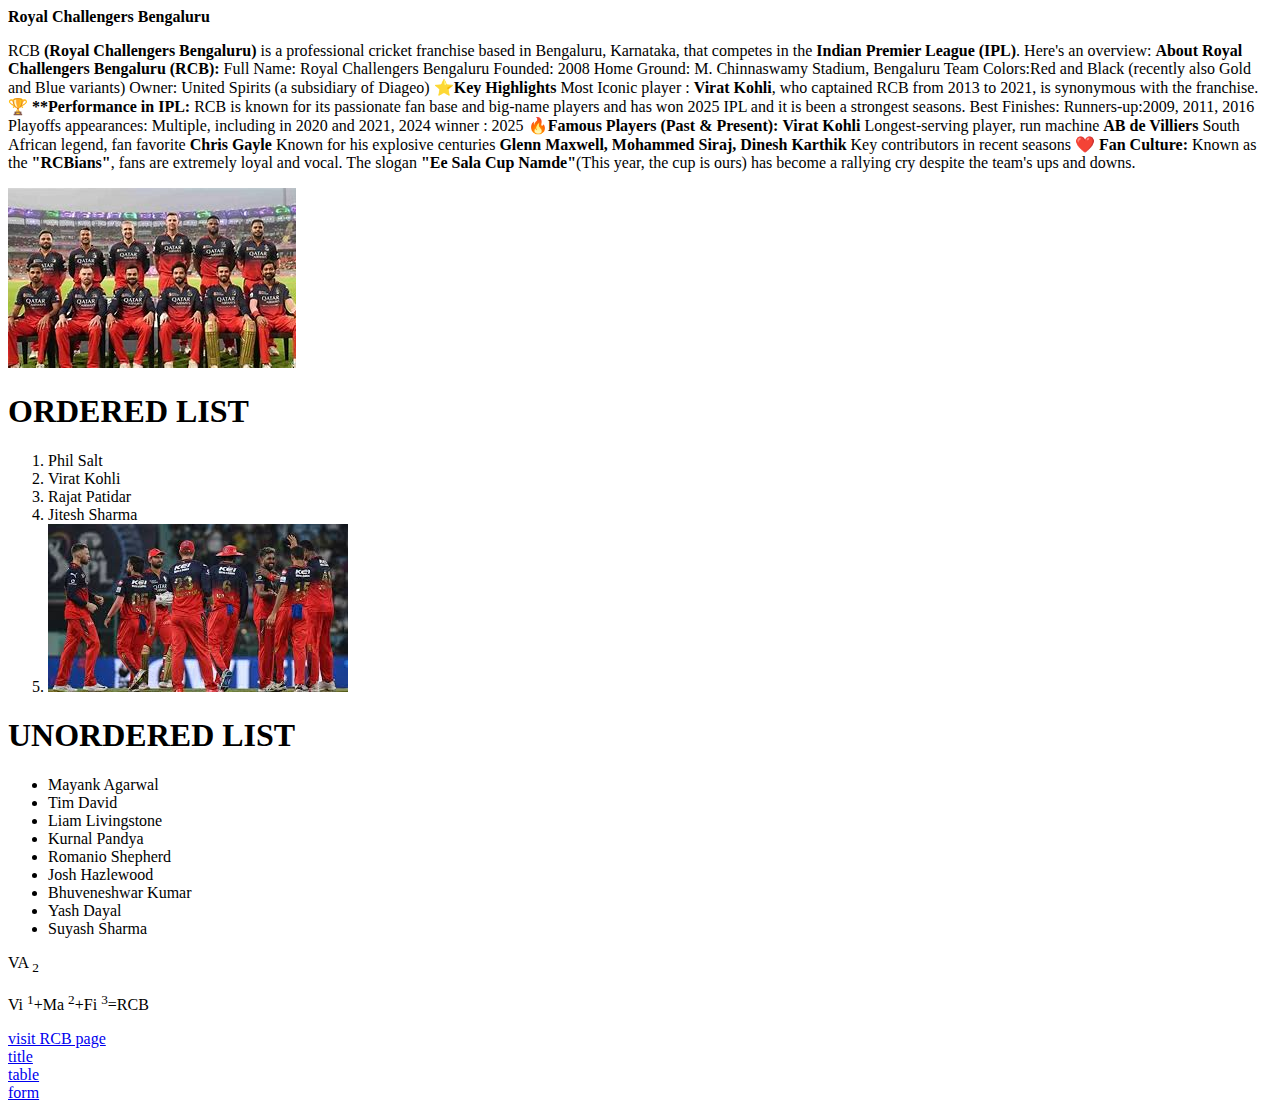
<file: index.html>
<!DOCTYPE html>
<html lang="en">
<head>
    <meta charset="UTF-8">
    <meta name="viewport" content="width=device-width, initial-scale=1.0">
    <title>Document</title>
</head>
<body>
   <html><b>Royal Challengers Bengaluru</b></html> 
</body>
<p>RCB <b>(Royal Challengers Bengaluru)</b> is a professional cricket franchise based in Bengaluru, Karnataka, that competes in the <b>Indian Premier League (IPL)</b>. Here's an overview:
<b>About Royal Challengers Bengaluru (RCB):</b>
Full Name: Royal Challengers Bengaluru
Founded: 2008
Home Ground: M. Chinnaswamy Stadium, Bengaluru
Team Colors:Red and Black (recently also Gold and Blue variants)
Owner: United Spirits (a subsidiary of Diageo)

<b>⭐Key Highlights</b>

Most Iconic player : <b>Virat Kohli</b>, who captained RCB from 2013 to 2021, is synonymous with the franchise.


<b>🏆 **Performance in IPL:</b>

RCB is known for its passionate fan base and big-name players and has won 2025 IPL and it is been a strongest seasons.
Best Finishes:

Runners-up:2009, 2011, 2016
Playoffs appearances: Multiple, including in 2020 and 2021, 2024
winner : 2025 

<b>🔥Famous Players (Past & Present):</b>

<b>Virat Kohli</b> Longest-serving player, run machine
<b>AB de Villiers</b> South African legend, fan favorite
<b>Chris Gayle</b> Known for his explosive centuries
<b>Glenn Maxwell, Mohammed Siraj, Dinesh Karthik</b> Key contributors in recent seasons

<b>❤️ Fan Culture:</b>

Known as the <b>"RCBians"</b>, fans are extremely loyal and vocal.
The slogan <b>"Ee Sala Cup Namde"</b>(This year, the cup is ours) has become a rallying cry despite the team's ups and downs.
</p>
<img src="25.jpg" alt="RCB">
<body>
    <h1>ORDERED LIST</h1>
    <ol>
        <li>Phil Salt</li>
        <li>Virat Kohli</li>
        <li>Rajat Patidar</li>
        <li>Jitesh Sharma</li>
        <li><img src="R1.jpg" alt="RCB"></li>
    </ol>
    <h1>UNORDERED LIST</h1>
    <ul>
        <li>Mayank Agarwal</li>
        <li>Tim David</li>
        <li>Liam Livingstone</li>
        <li>Kurnal Pandya</li>
        <li>Romanio Shepherd</li>
        <li>Josh Hazlewood</li>
        <li>Bhuveneshwar Kumar</li>
        <li>Yash Dayal</li>
        <li>Suyash Sharma</li>
    </ul>
<p>VA <sub>2</sub></p>
<p>Vi <sup>1</sup>+Ma <sup>2</sup>+Fi <sup>3</sup>=RCB</p>
<a href="https://www.royalchallengersbengaluru.com/" target="_blank">visit RCB page</a>
<br>
<a href="second.html">title</a>
<br>
<a href="table.html">table</a>
<br>
<a href="form.html">form</a>
<br>
</body>
</html>
</file>
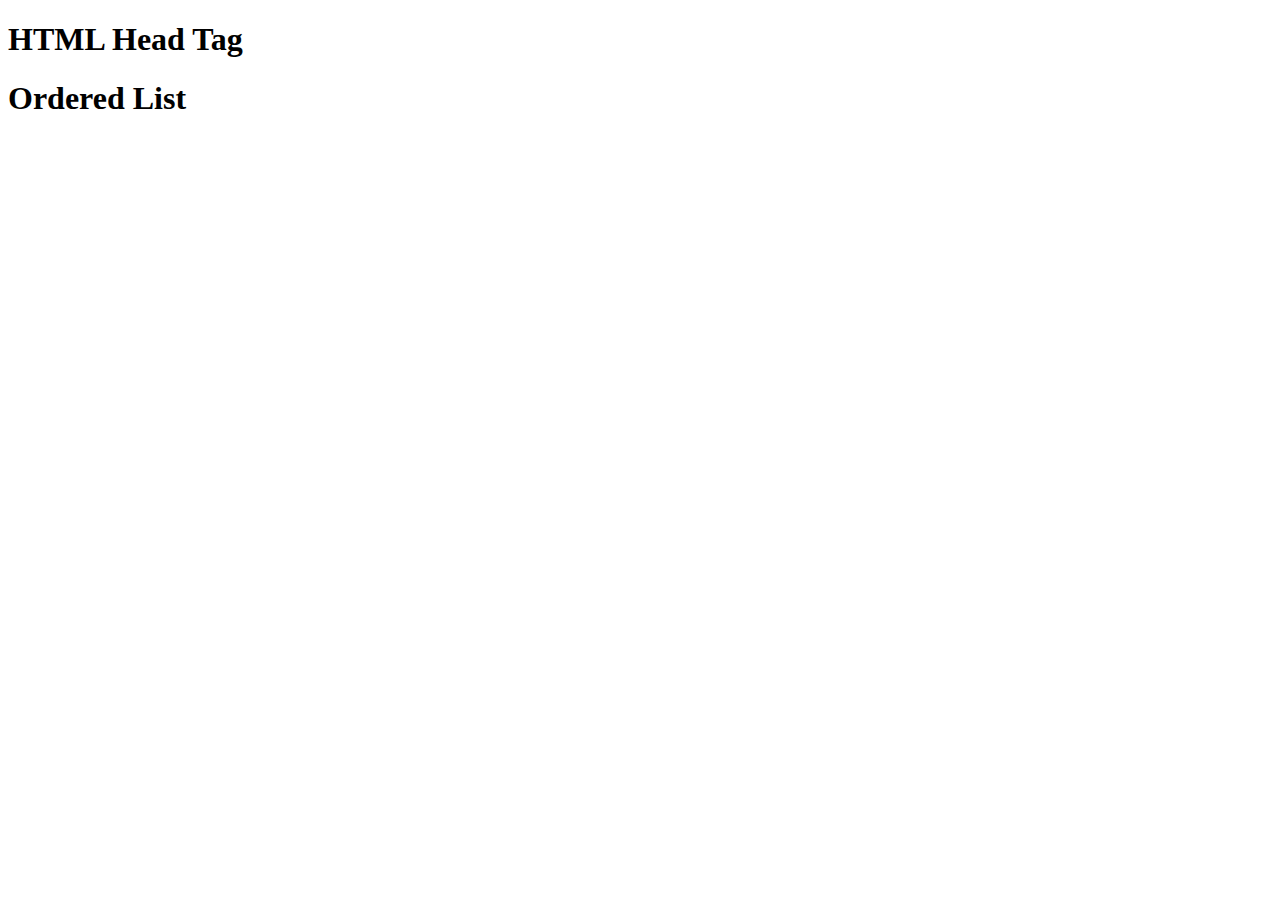
<file: about.html>
<!DOCTYPE html>
<html lang="en">
<head>
    <meta charset="UTF-8">
    <meta name="viewport" content="width=device-width, initial-scale=1.0">
    <title>Document</title>
</head>
<body>
    <!DOCTYPE html>
<html lang="en">
<head>
   <title>ABOUT</title>
   <style>
     .select{
        color: black;
     }
     #order{
        font-size: small;
     }
   </style>
</head>
<body>
    <h1 class="select">HTML Head Tag</h1>
    <!-- <h2>comment this</h2> -->
     <h1>Ordered List</h1>
     <ol></ol>
    
</body>
</html>
</body>
</html>
</file>
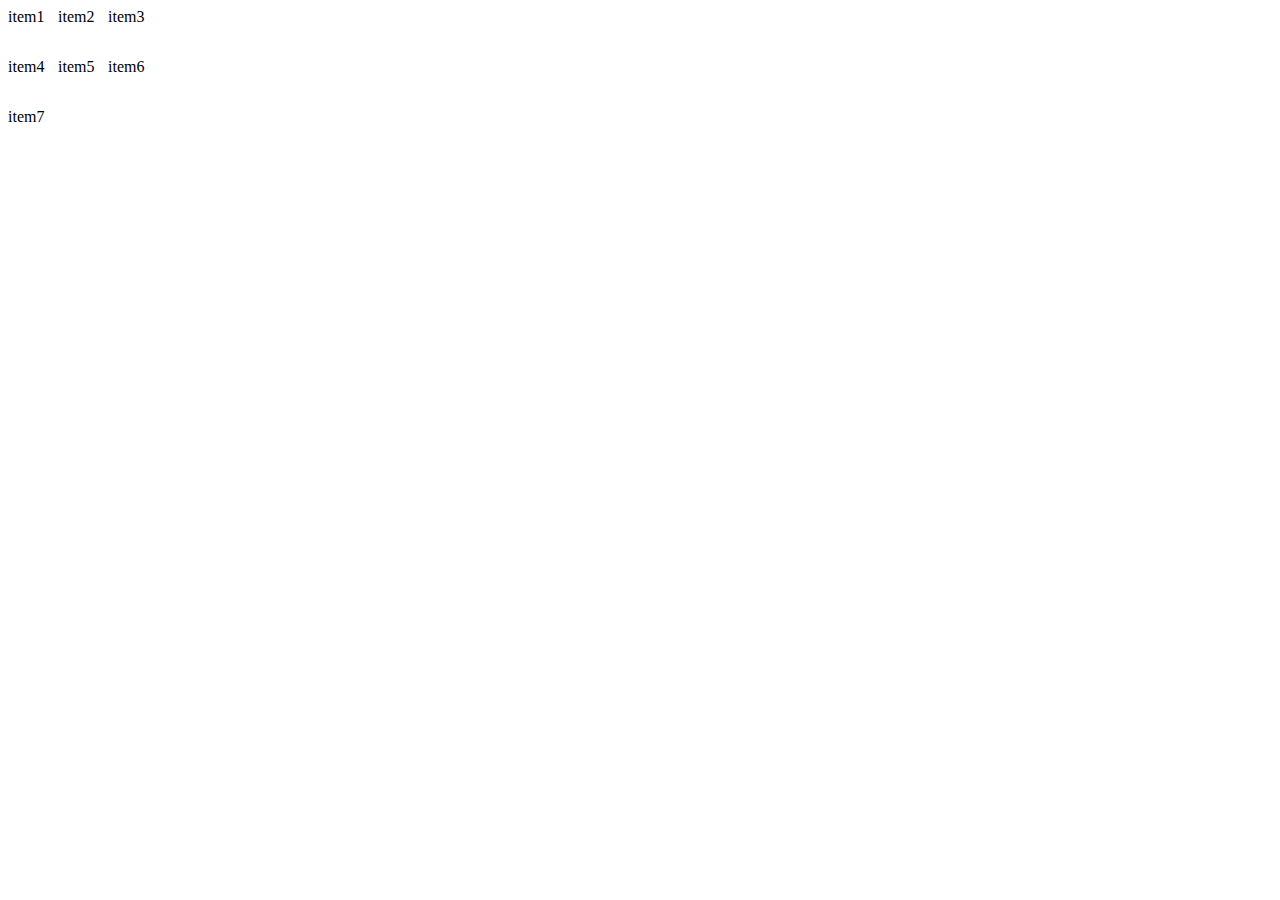
<file: display.html>
<!!DOCTYPE html>
<html lang="en">
<head>
    <meta charset="UTF-8">
    <meta name="viewport" content="width=device-width, initial-scale=1.0">
    <title>Document</title>
     <link rel="stylesheet" href="style.css">
</head>
<body>
    <div class="grid-container">
    <div class="item">item1</div>
    <div class="item">item2</div>
    <div class="item">item3</div>
    <div class="item">item4</div>
    <div class="item">item5</div>
    <div class="item">item6</div>
    <div class="item">item7</div>
    
    
</div>
</file>
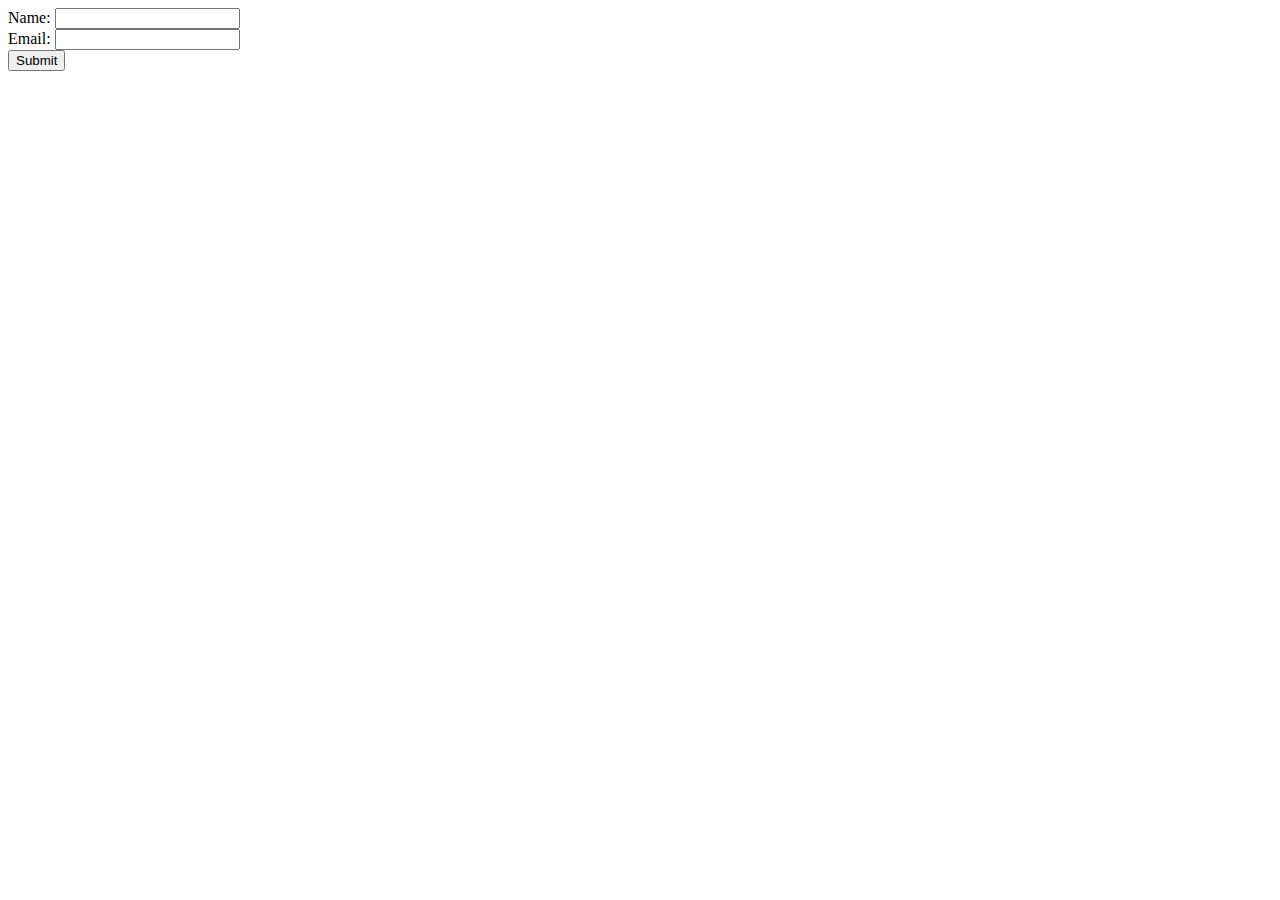
<file: form.html>
<!DOCTYPE html>
<html lang="en">
<head>
    <meta charset="UTF-8">
    <meta name="viewport" content="width=device-width, initial-scale=1.0">
    <title>Document</title>
</head>
<body>
    <form>
        <label for="Name">Name:</label>
        <input type="text">
        <br>
        <label for="email">Email:</label>
        <input type="email" name="" id=""required>
        <label for="number" name="" id=""></label>
        <br>
        <input type="submit" vale="submit">
    </form>
</body>
</html>
</file>
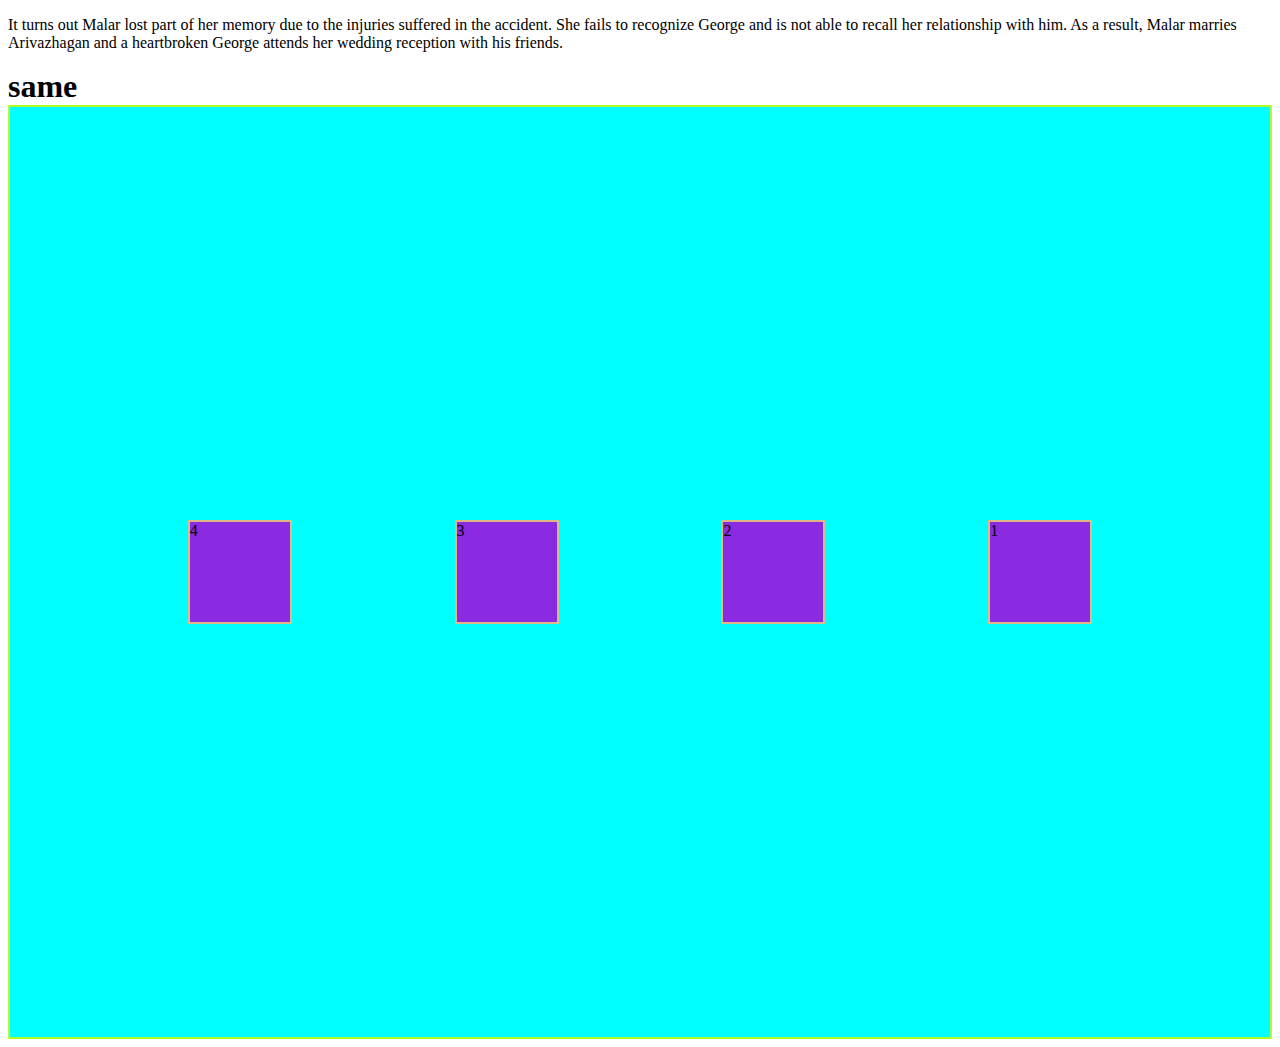
<file: grid.html>
<!DOCTYPE html>
<html lang="en">
<head>
    <meta charset="UTF-8">
    <meta name="viewport" content="width=device-width, initial-scale=1.0">
    <title>Document</title>
     <link rel="stylesheet" href="style.css">
</head>
<body>
    <div class="inline">
        <p>It turns out Malar lost part of her memory due to the injuries suffered in the accident.<span>
         She fails to recognize George and is not able to recall her relationship with him.</span> As a result, Malar marries Arivazhagan and a heartbroken George attends her wedding reception with his friends.</p>

    </div>
    <div>
        <h1 class="inline">same</h1>
        <h1 class="inline"></h1>
    </div>
    <div class="flex-container">
        <div class="items">1</div>
          <div class="items">2</div>
            <div class="items">3</div>
              <div class="items">4</div>
    </div>
</body>
</html>
</file>
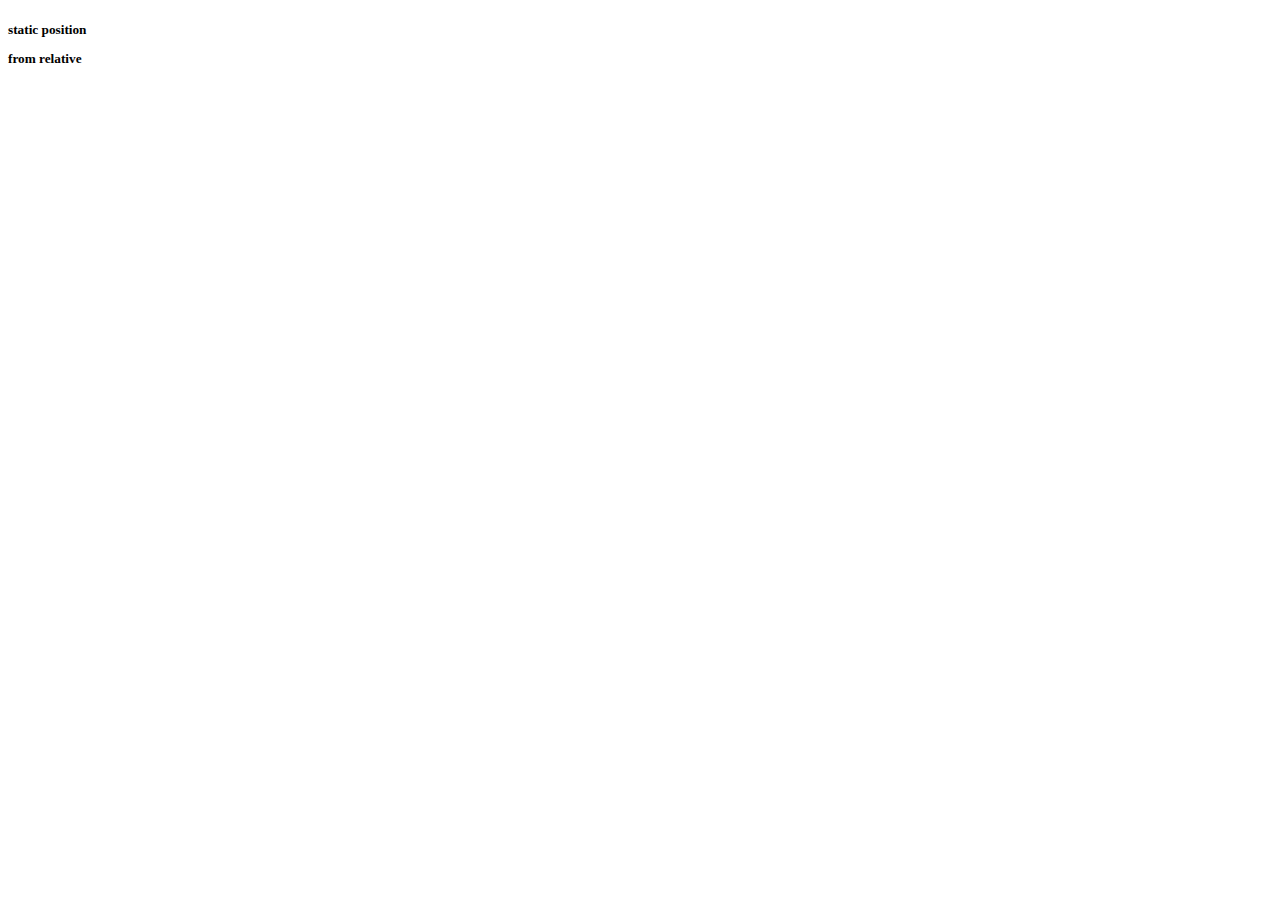
<file: position.html>
<!DOCTYPE html>
<html lang="en">
<head>
    <meta charset="UTF-8">
    <meta name="viewport" content="width=<device-width>, initial-scale=1.0">
    <title>Document</title>
</head>
<body>
    <div class="position">
        <h5>static position
            <div class="relative">
                <p>from relative</p>
            </div>
        </h5>
    </div>
</body>
</html>
</file>
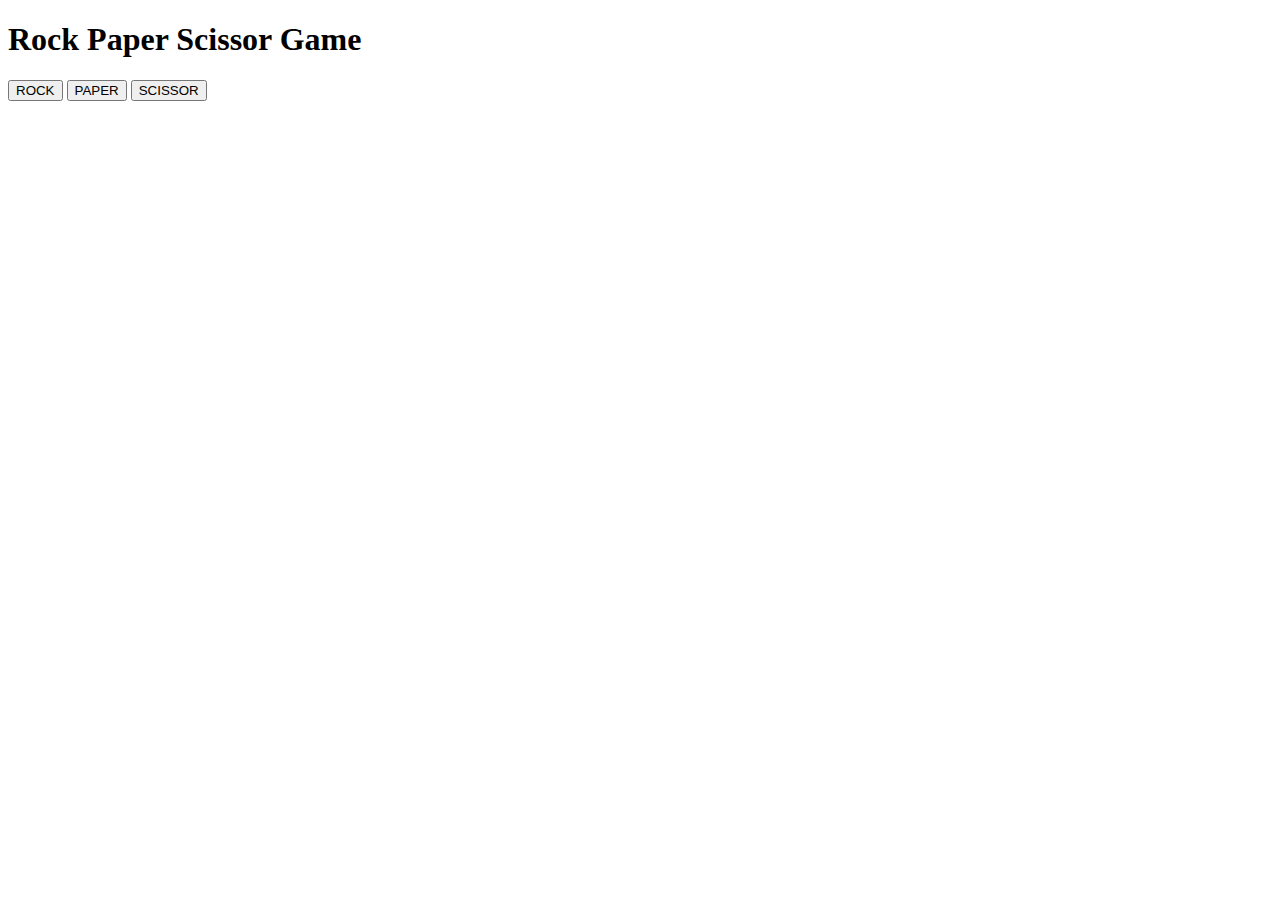
<file: rocky.html>
<!DOCTYPE html>
<html lang="en">
<head>
    <meta charset="UTF-8">
    <meta name="viewport" content="width=device-width, initial-scale=1.0">
    <title>rock paper sissor</title>
</head>
<body>
    <h1> Rock Paper Scissor Game</h1>
    <button onclick="game('rock')"> ROCK </button>
    <button onclick="game('paper')"> PAPER </button>
    <button onclick="game('scissor')"> SCISSOR </button>
    <h1 id="result"></h1>
    <script>
        function game(user){
            const choices=['rock','paper','scissor']
            let computer=choices[Math.floor(Math.random()*3)]
            let result=''
            if(user===computer){
                result=`it's draw`
                       
             else if((user==='rock' && computer==='paper')||(user==='paper' && computer==='scissor')||(user==='scissors' && computer==='rock')){
                result = `you lose`
            }
            else{
                 result=`you won`       
            }
            document.getElementById('result').innerText=result
        }
    </script>
    

</body>
</html>
</file>
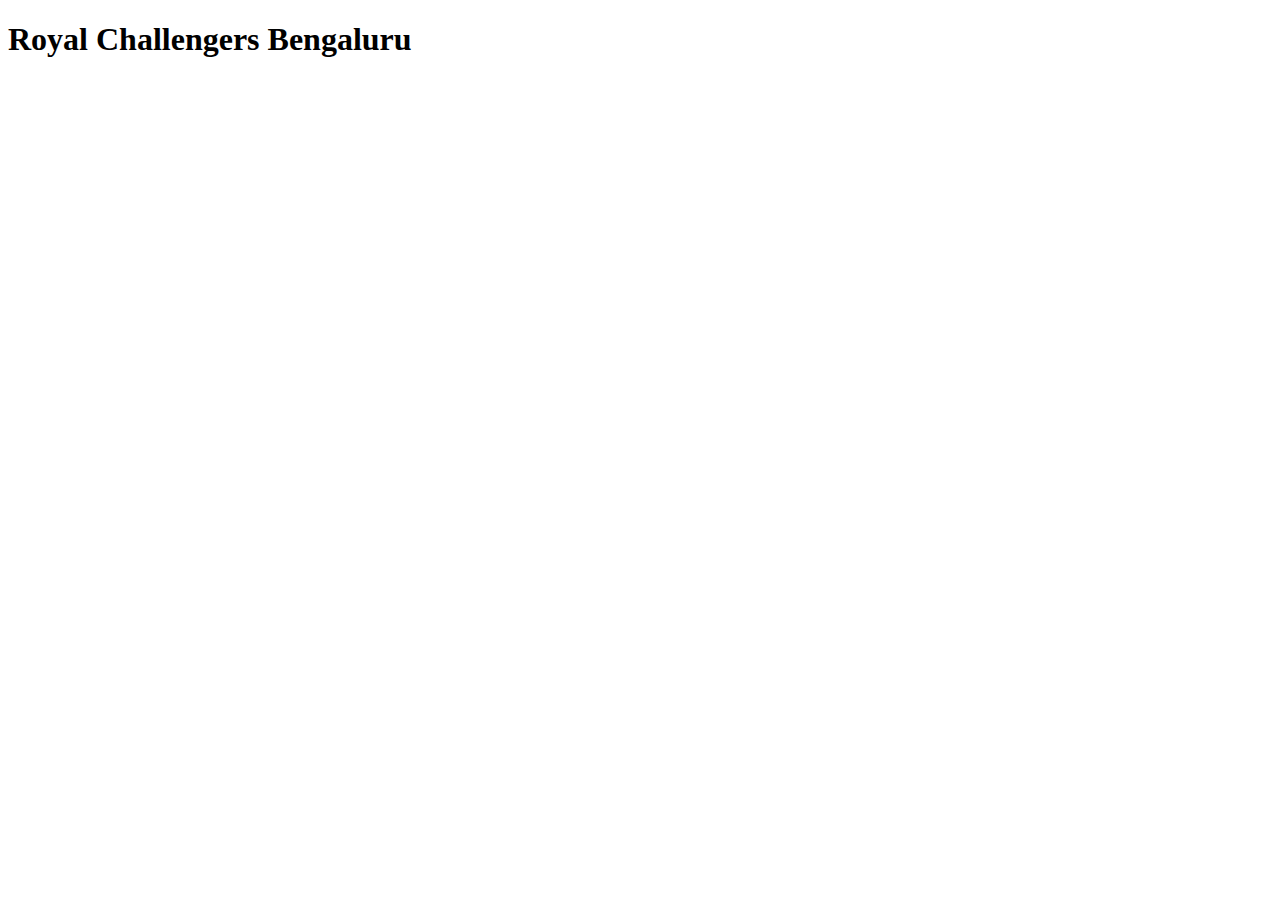
<file: second.html>
<!DOCTYPE html>
<html lang="en">
<head>
    <meta charset="UTF-8">
    <meta name="viewport" content="width=, initial-scale=1.0">
    <title>Document</title>
</head>
<body>
    <h1>Royal Challengers Bengaluru</h1>
</body>
</html>
</file>
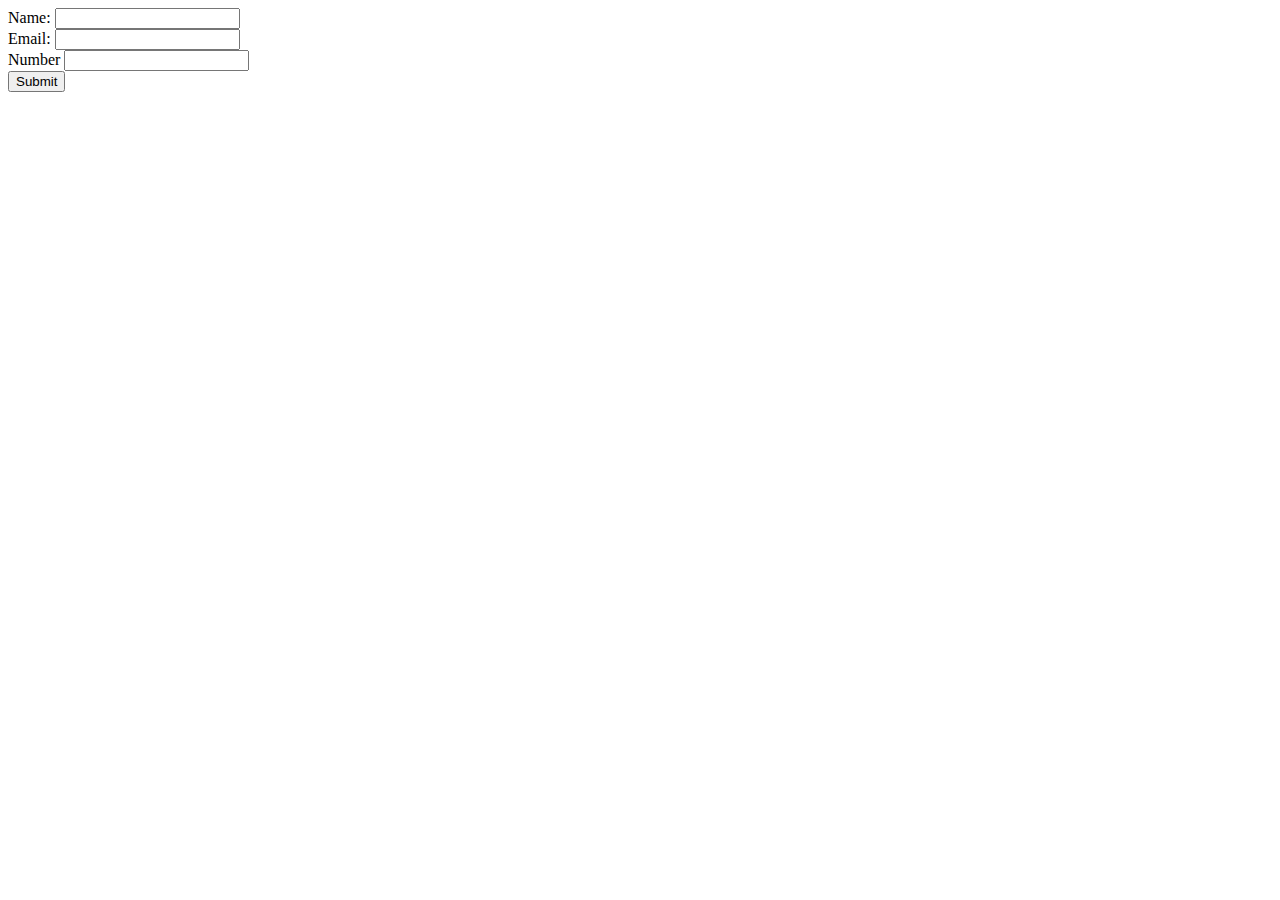
<file: .vscode/index2.html>
<!DOCTYPE html>
<html lang="en">
<head>
    <meta charset="UTF-8">
    <meta name="viewport" content="width=device-width, initial-scale=1.0">
    <title>Document</title>
<head>
</head>
<body>
    <form>
        <label for="Name">Name:</label>
        <input type="text">
        <br>
        <label for="email">Email:</label>
        <input type="email" name="" id=""required>
        <br>
        <label for="number">Number</label>
        <input type="text">
        <br>
        <input type="submit" vale="submit">
    </form>
</body>
</html>
</file>
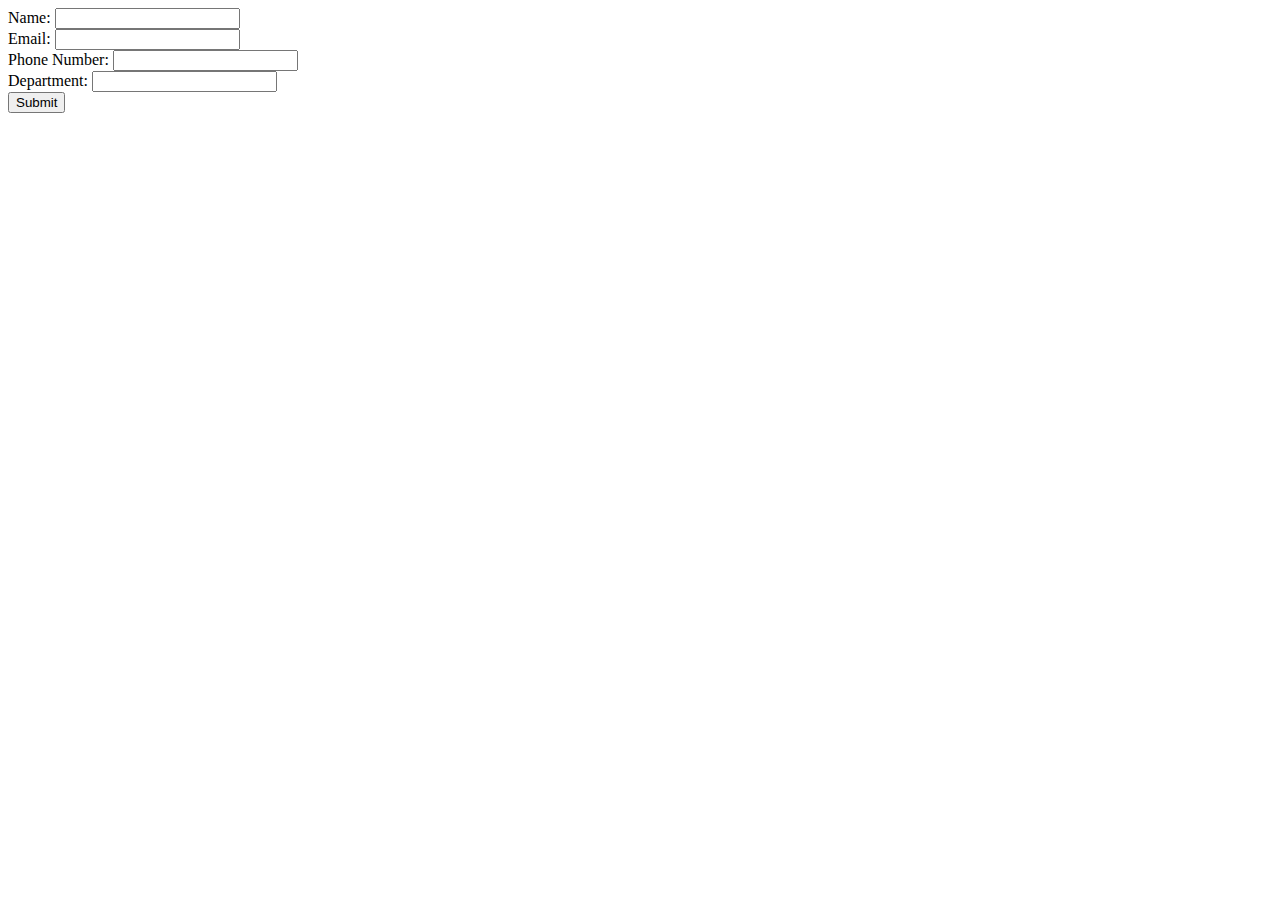
<file: .vscode/index3.html>
<!DOCTYPE html>
<html lang="en">
<head>
    <meta charset="UTF-8">
    <meta name="viewport" content="width=device-width, initial-scale=1.0">
    <title>Document</title>

    <script>
        function displayData(event) {
            event.preventDefault(); // Prevent form submission
            const name = document.getElementById("name").value;
            const email = document.getElementById("email").value;
            const number = document.getElementById("number").value;
            const department = document.getElementById("department").value;

            document.getElementById("output").innerHTML = `
                <h2>Submitted Data:</h2>
                <p><strong>Name:</strong> ${name}</p>
                <p><strong>Email:</strong> ${email}</p>
                <p><strong>Phone Number:</strong> ${number}</p>
                <p><strong>Department:</strong> ${department}</p>
            `;
        }
    </script>
</head>
<body>
    <form onsubmit="displayData(event)">
        <label for="name">Name:</label>
        <input type="text" id="name" required>
        <br>
        <label for="email">Email:</label>
        <input type="email" id="email" required>
        <br>
        <label for="number">Phone Number:</label>
        <input type="text" id="number" required>
        <br>
        <label for="department">Department:</label>
        <input type="text" id="department" required>
        <br>
        <input type="submit" value="Submit">
    </form>
   
    <div id="output"></div>
</body>
</html>
</body>
</html>
</file>
<file: style.css>
.parent p{
    font-family: cursive;
    letter-spacing: 10px;
    text-transform: capitalize;
    text-decoration: line-through;
    text-shadow: 0cqmin;
}
p:hover{
    color: fuchsia;
    background-color: chocolate;
}
.border{
    border:2px solid plum;
    border-radius: 30px;
    padding-left: 10px;
    padding-top: 20px;
}
.margin{
    border: 15px solid aquamarine;
    margin-top: 50px;
    padding: 10px 50px 5px 30px;
}
.position{
    border: 15px solid aquamarine;
}
.relative{
    position: absolute;
    top: 40px;
    left: 80px;
    font-size: 20px;
}
.page{
    height: 100vh;
}
     .fixed{
        position: fixed;
        left: 150px;
     }
     .sticky{
        position: sticky;
        top: 10px;
        left: 120px;
     }
     .inline{
        display: inline;

     }
     .display{
        display: inline;

     }
     .flex-container{
        display: flex;
        flex-direction: row-reverse;
        background-color: aqua;
        border: 2px solid greenyellow;
        padding: 15px;
        justify-content: space-evenly;
        align-items: center;
        height:100vh;
        
       
     }
     .flex-container div{
        background-color: blueviolet;
        border: 2px solid burlywood;
         height: 100px;
         width: 100px;
    
     }
     .two{
        /*flex-grow: 2;*/
        flex-shrink: 0;
     }
     .nav{
        display:flex;
        justify-content: space-evenly;
     }
     li{
        list-style: none;
     }
     .grid-container{
        display: grid;
        grid-template-rows: 50px 50px;
        grid-template-columns: 50px 50px 50px;
     }
</file>
